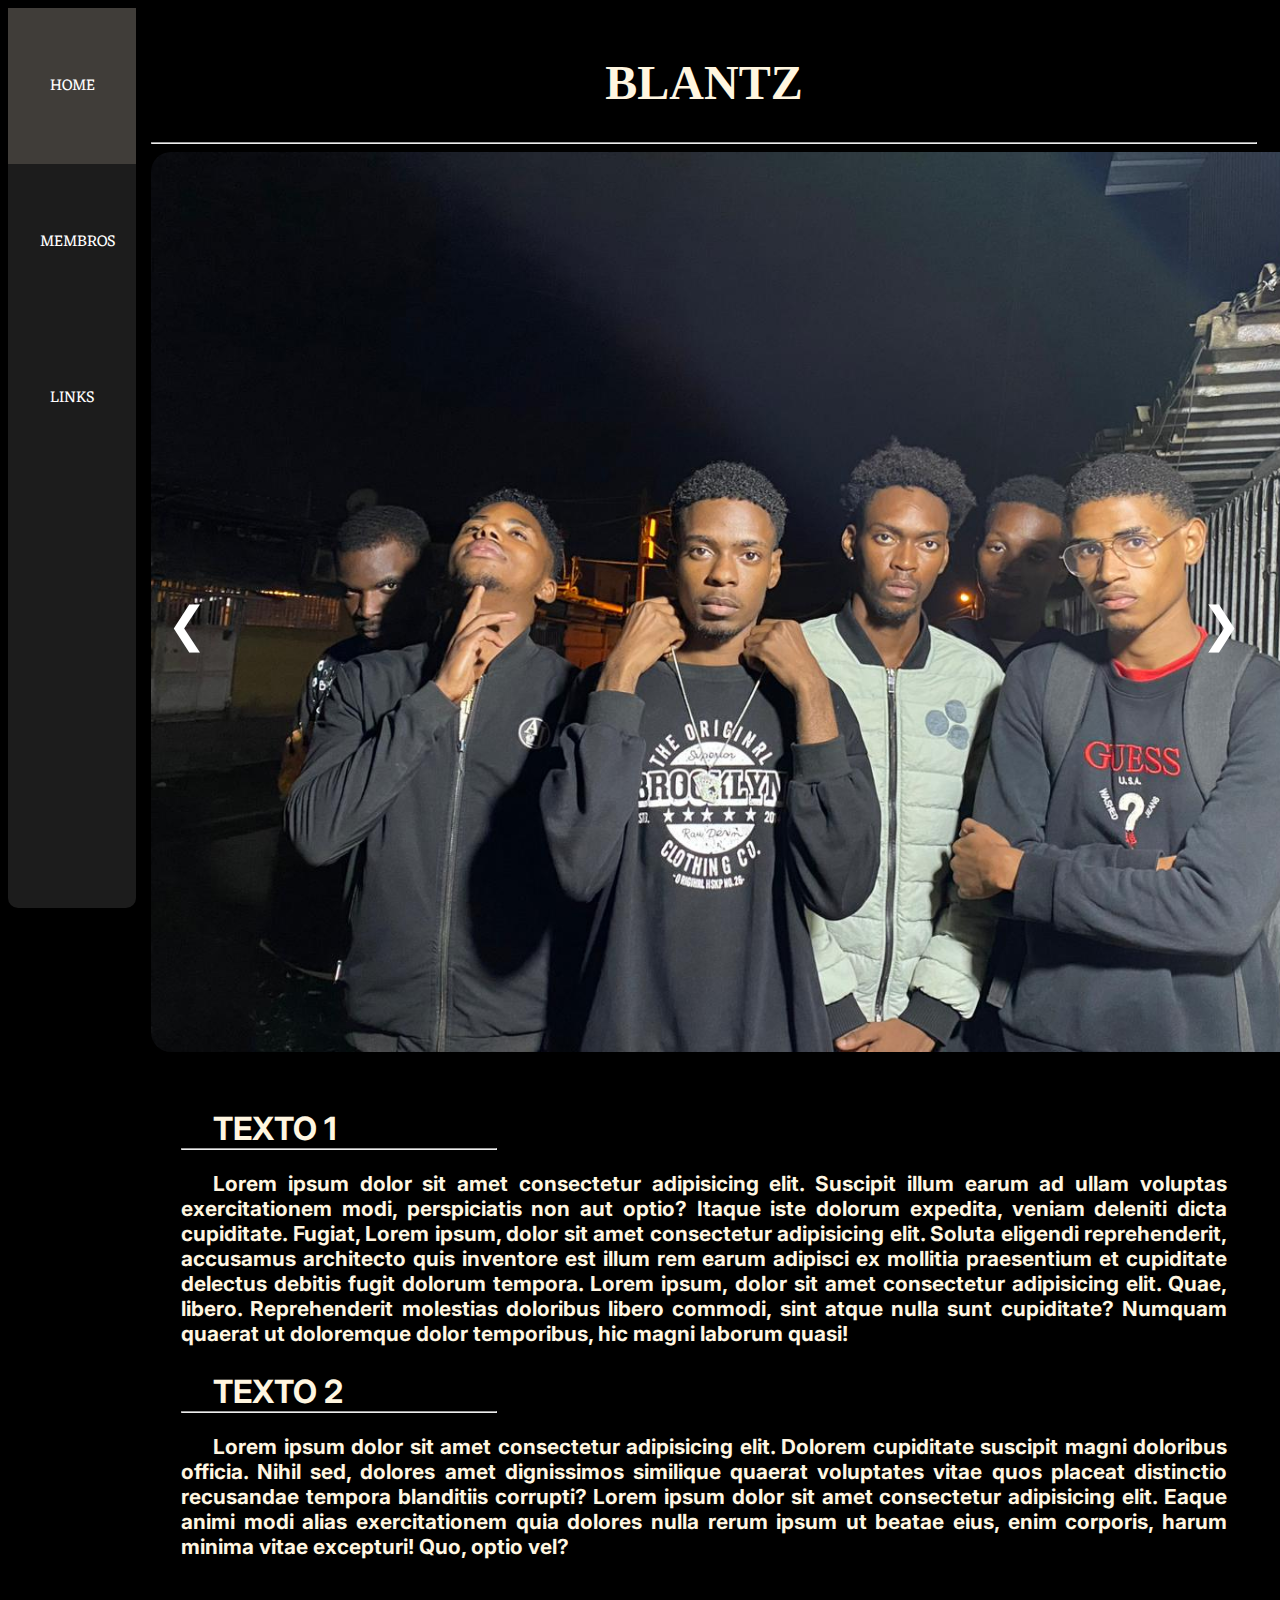
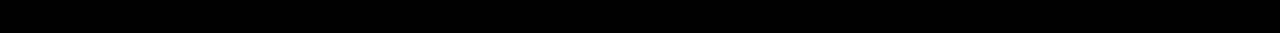
<file: index.html>
<!DOCTYPE html>
<html lang="pt-pt">
<head>
    <meta charset="UTF-8">
    <meta name="viewport" content="width=device-width, initial-scale=1.0">
    <link rel="stylesheet" href="static/css/style.css">
    <link rel="stylesheet" href="https://cdnjs.cloudflare.com/ajax/libs/font-awesome/6.5.1/css/all.min.css" integrity="sha512-DTOQO9RWCH3ppGqcWaEA1BIZOC6xxalwEsw9c2QQeAIftl+Vegovlnee1c9QX4TctnWMn13TZye+giMm8e2LwA==" crossorigin="anonymous" referrerpolicy="no-referrer" />
    <link rel="preconnect" href="https://fonts.googleapis.com">
    <link rel="preconnect" href="https://fonts.gstatic.com" crossorigin>
    <link href="https://fonts.googleapis.com/css2?family=Inter:wght@400;700&display=swap" rel="stylesheet">
    <link href="https://fonts.googleapis.com/css2?family=Eczar:wght@400;700&family=Inter:wght@400;700&display=swap" rel="stylesheet">
    <script src="static/js/app.js" defer></script>
    <title>Blantz</title>
</head>
<body>
    <nav class="navbar" id="navbar">
        <ul>
            <li class="active"><a href="#">HOME</a></li>
            <li><a href="menbers.html">MEMBROS</a></li>
            <li><a href="links.index.html">LINKS</a></li>
        </ul>
    </nav>
    <div class="content">
        <header>
            <h1>BLANTZ</h1>
            <hr>
            <div class="slideshow">
                <a id="prev" onclick="change_picture(-1)">❮</a>
                <a id="play" onclick="play_video()"><i class="fa-solid fa-play"></i></a>
                <img src="static/imgs/desktop/IMG_1.jpg" alt="" srcset="">
                <a id="next" onclick="change_picture(1)">❯</a>
            
            </div>
        </header>
        <section>
            <h2>TEXTO 1</h2>
            <hr>
            <p>Lorem ipsum dolor sit amet consectetur adipisicing elit. Suscipit illum earum ad ullam voluptas exercitationem modi, perspiciatis non aut optio? Itaque iste dolorum expedita, veniam deleniti dicta cupiditate. Fugiat,  Lorem ipsum, dolor sit amet consectetur adipisicing elit. Soluta eligendi reprehenderit, accusamus architecto quis inventore est illum rem earum adipisci ex mollitia praesentium et cupiditate delectus debitis fugit dolorum tempora. Lorem ipsum, dolor sit amet consectetur adipisicing elit. Quae, libero. Reprehenderit molestias doloribus libero commodi, sint atque nulla sunt cupiditate? Numquam quaerat ut doloremque dolor temporibus, hic magni laborum quasi!</p>
            <h2>TEXTO 2</h2>
            <hr>
            <p>Lorem ipsum dolor sit amet consectetur adipisicing elit. Dolorem cupiditate suscipit magni doloribus officia. Nihil sed, dolores amet dignissimos similique quaerat voluptates vitae quos placeat distinctio recusandae tempora blanditiis corrupti? Lorem ipsum dolor sit amet consectetur adipisicing elit. Eaque animi modi alias exercitationem quia dolores nulla rerum ipsum ut beatae eius, enim corporis, harum minima vitae excepturi! Quo, optio vel?</p>
        </section>
    </div>
</body>
</html>
</file>
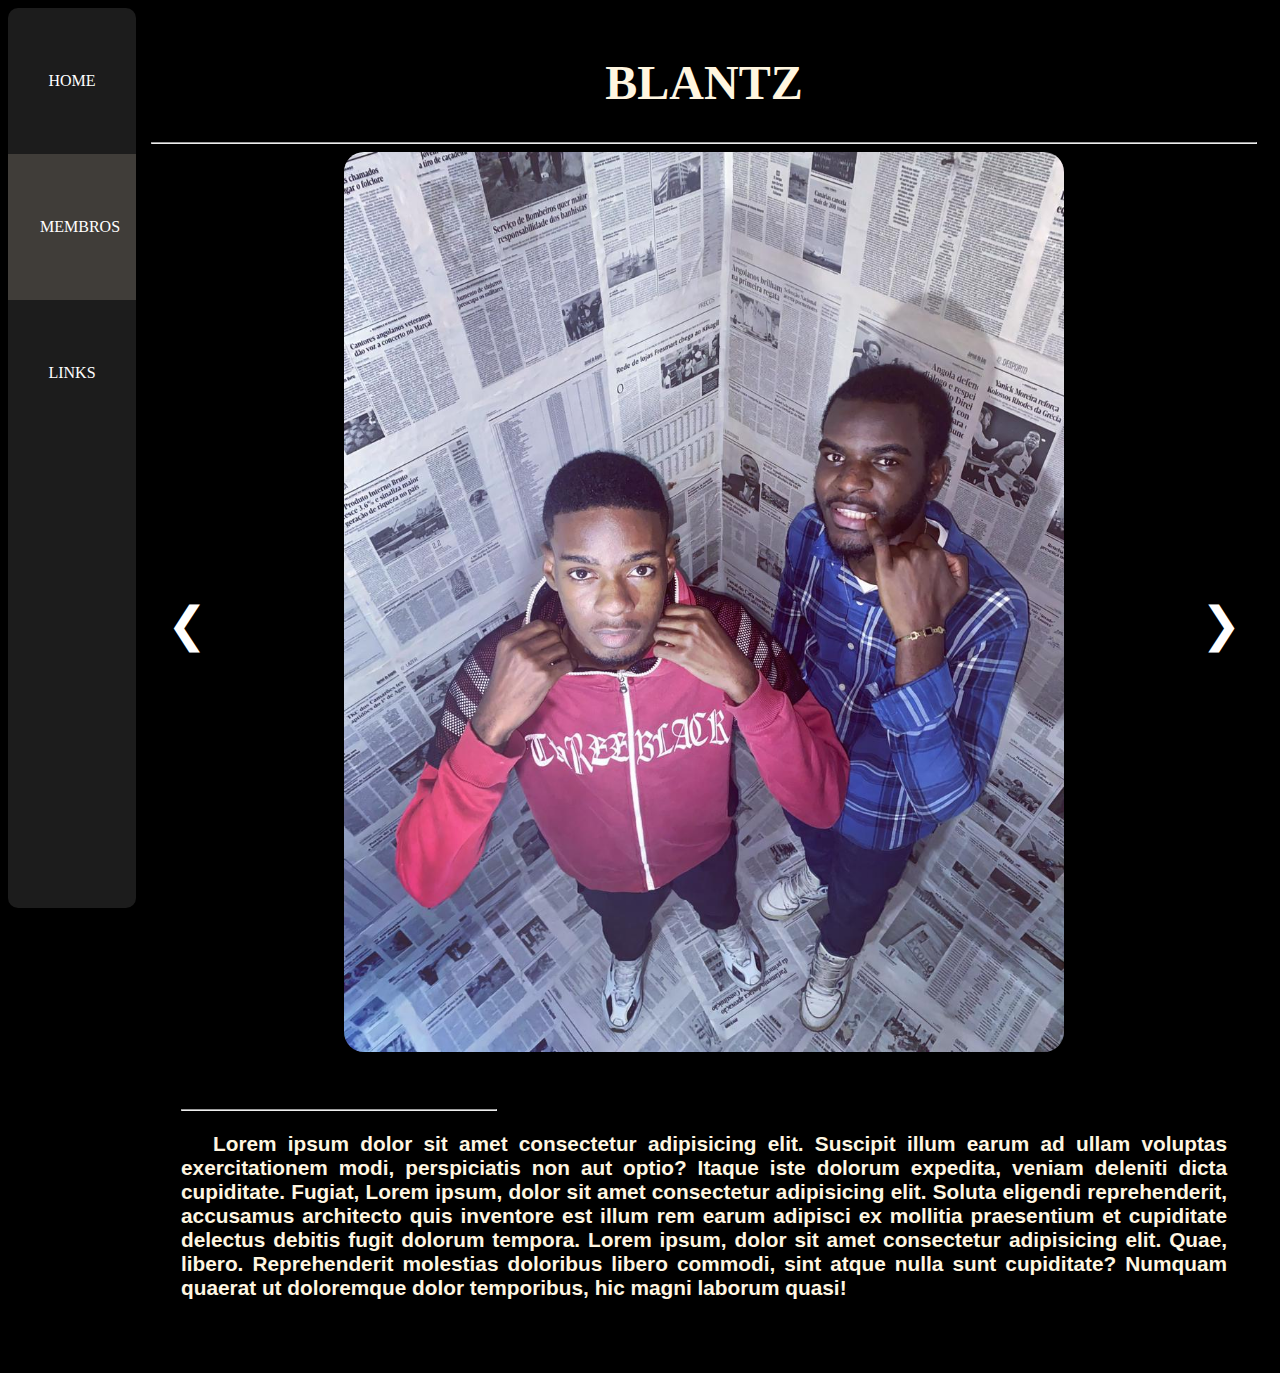
<file: menbers.html>
<!DOCTYPE html>
<html lang="pt-pt">
<head>
    <meta charset="UTF-8">
    <meta name="viewport" content="width=device-width, initial-scale=1.0">
    <link rel="stylesheet" href="static/css/style.css">
    <link rel="stylesheet" href="https://cdnjs.cloudflare.com/ajax/libs/font-awesome/6.5.1/css/all.min.css" integrity="sha512-DTOQO9RWCH3ppGqcWaEA1BIZOC6xxalwEsw9c2QQeAIftl+Vegovlnee1c9QX4TctnWMn13TZye+giMm8e2LwA==" crossorigin="anonymous" referrerpolicy="no-referrer" />
    <script src="static/js/app.js" defer></script>
    <title>Blantz</title>
</head>
<body>
    <nav class="navbar" id="navbar">
        <ul>
            <li><a href="index.html">HOME</a></li>
            <li class="active"><a href="#">MEMBROS</a></li>
            <li><a href="links.index.html">LINKS</a></li>
        </ul>
    </nav>
    <div class="content">
        <header>
            <h1>BLANTZ</h1>
            <hr>
            <div class="slideshow">
                <a id="prev" onclick="change_picture(-1,'menbers')">❮</a>
                <img src="static/imgs/menbers/1.jpg" alt="" srcset="">
                <a id="next" onclick="change_picture(1,'menbers')">❯</a>
            </div>
        </header>
        <section>
            <h2 id="name"></h2>
            <hr>
            <p id="description">Lorem ipsum dolor sit amet consectetur adipisicing elit. Suscipit illum earum ad ullam voluptas exercitationem modi, perspiciatis non aut optio? Itaque iste dolorum expedita, veniam deleniti dicta cupiditate. Fugiat,  Lorem ipsum, dolor sit amet consectetur adipisicing elit. Soluta eligendi reprehenderit, accusamus architecto quis inventore est illum rem earum adipisci ex mollitia praesentium et cupiditate delectus debitis fugit dolorum tempora. Lorem ipsum, dolor sit amet consectetur adipisicing elit. Quae, libero. Reprehenderit molestias doloribus libero commodi, sint atque nulla sunt cupiditate? Numquam quaerat ut doloremque dolor temporibus, hic magni laborum quasi!</p>
        </section>
    </div>
</body>
</html>
</file>
<file: static/css/style.css>
html {
    margin: 0;
    padding: 0;
    box-sizing: border-box;
}

body {
    background-color: #000000;
    color: #FFF6E0;
}

.navbar {
    margin: 0;
    padding: 0;
    height: 100%;
    width: 10vw;
}

.navbar ul {
    margin: 0;
    padding: 0;
    position: fixed;
    list-style: none;
    background-color: #1c1c1c;
    width: inherit;
    height: inherit;
    border-radius: 10px;
}

.navbar ul li {
    padding: 4rem 2rem;
    text-align: center;
}

.navbar ul li:hover {
    transition: 1s;
    background-color: #403d39;
}

.navbar a {
    color: white;
    text-decoration: none;
    text-align: center;
    font-family: 'Eczar', serif;
    font-size: 1rem;
}
.navbar a:hover{
    transition: .3s;
    color: rgba(237, 89, 89, 0.904);
}

.navbar .active {
    background-color: #403d39;
}

header h1 {
    text-align: center;
    font-size: 3rem;
    font-weight: 700;
}

.slideshow {
    max-width: 1300px;
    position: relative;
    margin: auto;
}

.slideshow #next,
#prev {
    cursor: pointer;
    position: absolute;
    top: 50%;
    width: auto;
    margin-top: -22px;
    padding: 16px;
    color: white;
    font-weight: bold;
    font-size: 18px;
    transition: 0.6s ease;
    border-radius: 0 3px 3px 0;
    border-radius: 3px 0 0 3px;
    font-weight: 400;
    font-size: 3rem;
}

.slideshow #play {
    position: absolute;
    left: 50%;
    bottom: 5%;
    font-size: 30px;
    color: rgba(255, 255, 255, 0.431);
}

.slideshow #play:hover {
    margin: auto;
    color: white;
}

.slideshow img {
    border-radius: 20px;
    display: block;
    margin-left: auto;
    margin-right: auto;
    width: min-content;
    height: 100vh;
}

#next {
    right: 0;

}

#prev {
    left: 0;
}

#prev:hover,
#next:hover {
    background-color: rgba(0, 0, 0, 0.8);
}

.content {
    margin-left: 10vw;
    padding: 15px
}

.content section {
    padding: 30px;
    text-align: justify;
    font-weight: bold;
}

.content section hr {
    width: 30%;
    text-align: left;
    margin: 0;
}

p {
    font-family: 'Inter', sans-serif;
    font-size: 1.3rem;
    text-indent: 2rem;
}

h2 {
    font-family: 'Inter', sans-serif;
    font-size: 2rem;
    font-weight: 700;
    text-indent: 2rem;
    margin-bottom: 0;
}
</file>
